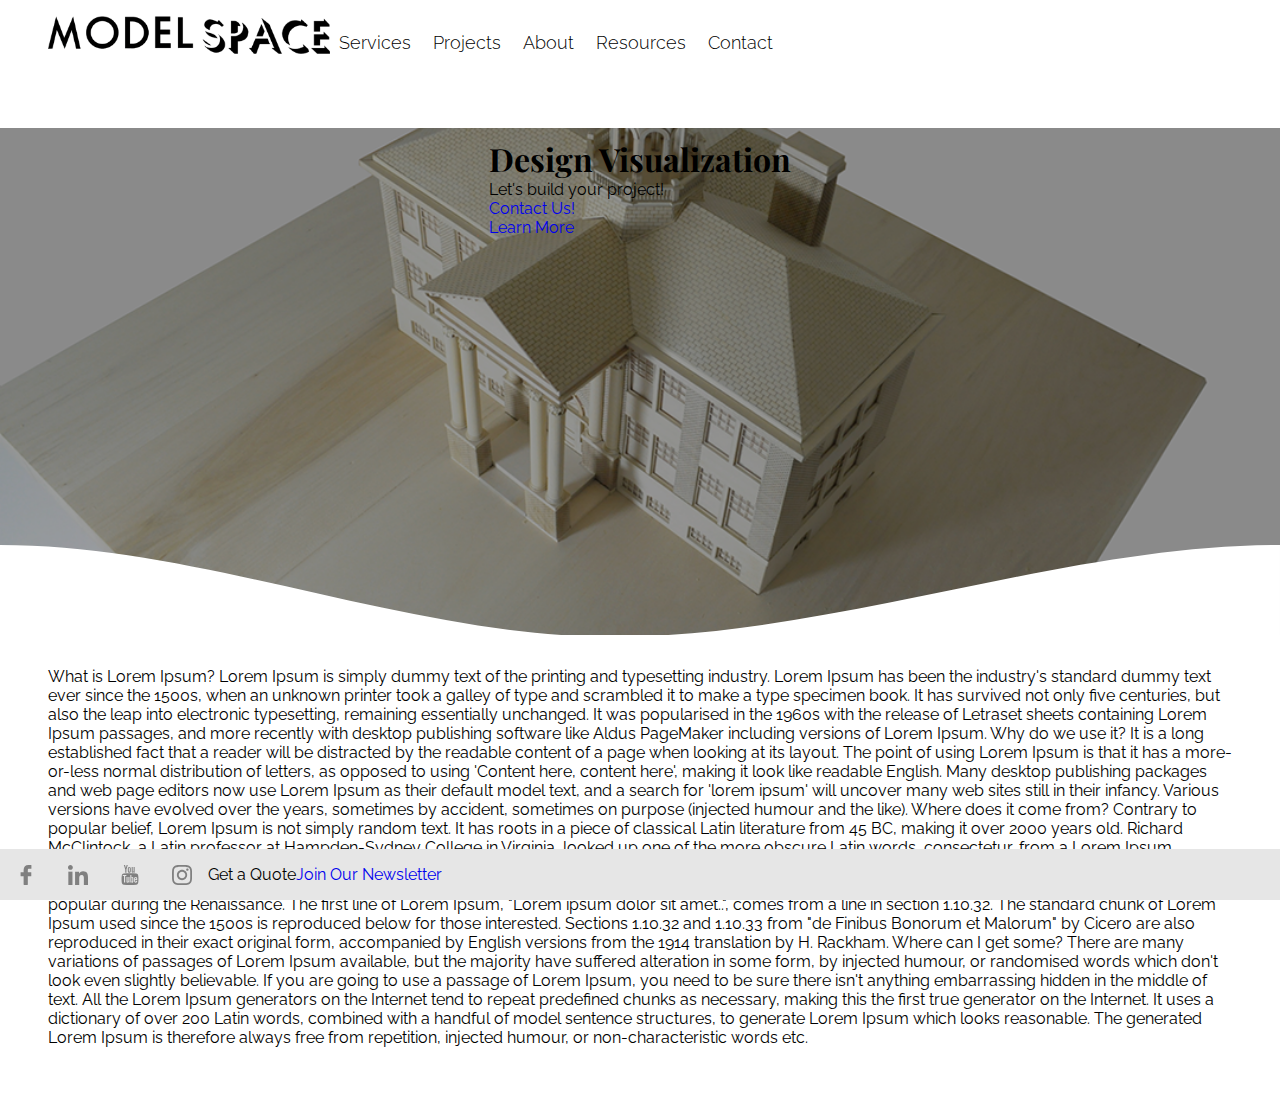
<file: html/index.html>
<!DOCTYPE html>
<html lang="en-US">
    <head>
        <meta name="viewport" content="width=device-width, initial-scale=1">
        <title>Your Model Space | Professional Architectural Models</title>
        <link rel="stylesheet" href="css/main.css"/>
        <link rel="stylesheet" href="css/index.css"/>
        <link rel="stylesheet" href="css/slideshow.css"/>
        <link rel="stylesheet" href="css/navi.css"/>
        <link rel="stylesheet" href="http://maxcdn.bootstrapcdn.com/font-awesome/4.3.0/css/font-awesome.min.css">
    </head>

    <body>

            <!-- Start Nav -->
        <div class="">
            <div class="navi-fixed">
              <a href="index.html"><img class="logo clear" src="img/mslogo.png"></a>
              <br>
                       <button id="navi-button">&#9776;</button>
                        <div id="navi-content">
                            <nav>
                                <ul>
                                    <li><a href="#">Services</a></li>
                                    <li><a href="#">Projects</a></li>
                                    <li><a href="#">About</a></li>
                                    <li><a href="#">Resources</a></li>
                                    <li><a href="#">Contact</a></li>
                                </ul>
                            </nav>
                        </div>
                </div>
                        <div id="navi-sidebar">
                            <div id="navi-sidebar-body"></div>
                        </div>
                        <div id="navi-overlay"></div>
            </div>
            <!-- End Nav -->

            <br>
            <!--start body -->
            <div class="intro-section">
                <div class="container">
                    <ul id="all_slides">
                        <li class="slide active"></li>
                        <li class="slide"></li>
                        <li class="slide"></li>
                        <li class="slide"></li>
                    </ul>
                </div>
                <section class = "intro-text">
                    <h1>Design Visualization</h1>
                        <p>Let's build your project!</p>
                        <div><a href="contact.html">Contact Us!</a></div>
                        <div><a href="about.html">Learn More</a></div>
                </section>
                <svg class="arrow-home arrow-animate" xmlns="http://www.w3.org/2000/svg" viewBox="0 0 1366 3217" fill="#fff"><defs><style>.cls-1{fill:none;}</style></defs><path d="M1366,3217H0V0C218,0,436,98,654,98c233,0,479-98,712-98Z"/><path class="cls-1" d="M683,33"/></svg>
            </div>
            <div class="rest-of-page"><p>What is Lorem Ipsum?
Lorem Ipsum is simply dummy text of the printing and typesetting industry. Lorem Ipsum has been the industry's standard dummy text ever since the 1500s, when an unknown printer took a galley of type and scrambled it to make a type specimen book. It has survived not only five centuries, but also the leap into electronic typesetting, remaining essentially unchanged. It was popularised in the 1960s with the release of Letraset sheets containing Lorem Ipsum passages, and more recently with desktop publishing software like Aldus PageMaker including versions of Lorem Ipsum.

Why do we use it?
It is a long established fact that a reader will be distracted by the readable content of a page when looking at its layout. The point of using Lorem Ipsum is that it has a more-or-less normal distribution of letters, as opposed to using 'Content here, content here', making it look like readable English. Many desktop publishing packages and web page editors now use Lorem Ipsum as their default model text, and a search for 'lorem ipsum' will uncover many web sites still in their infancy. Various versions have evolved over the years, sometimes by accident, sometimes on purpose (injected humour and the like).


Where does it come from?
Contrary to popular belief, Lorem Ipsum is not simply random text. It has roots in a piece of classical Latin literature from 45 BC, making it over 2000 years old. Richard McClintock, a Latin professor at Hampden-Sydney College in Virginia, looked up one of the more obscure Latin words, consectetur, from a Lorem Ipsum passage, and going through the cites of the word in classical literature, discovered the undoubtable source. Lorem Ipsum comes from sections 1.10.32 and 1.10.33 of "de Finibus Bonorum et Malorum" (The Extremes of Good and Evil) by Cicero, written in 45 BC. This book is a treatise on the theory of ethics, very popular during the Renaissance. The first line of Lorem Ipsum, "Lorem ipsum dolor sit amet..", comes from a line in section 1.10.32.

The standard chunk of Lorem Ipsum used since the 1500s is reproduced below for those interested. Sections 1.10.32 and 1.10.33 from "de Finibus Bonorum et Malorum" by Cicero are also reproduced in their exact original form, accompanied by English versions from the 1914 translation by H. Rackham.

Where can I get some?
There are many variations of passages of Lorem Ipsum available, but the majority have suffered alteration in some form, by injected humour, or randomised words which don't look even slightly believable. If you are going to use a passage of Lorem Ipsum, you need to be sure there isn't anything embarrassing hidden in the middle of text. All the Lorem Ipsum generators on the Internet tend to repeat predefined chunks as necessary, making this the first true generator on the Internet. It uses a dictionary of over 200 Latin words, combined with a handful of model sentence structures, to generate Lorem Ipsum which looks reasonable. The generated Lorem Ipsum is therefore always free from repetition, injected humour, or non-characteristic words etc.
</p></div>

<!-- end body -->

<footer>

    <div class="footer-rows">
      <nav id="social-menu" class="social-menu" role="navigation">
        <ul>
          <li><a href="https://www.facebook.com/yourmodelspace/" target="_blank"><img src="img/social/facebook.svg"
                alt="facebook link"></a></li>
          <li><a href="https://www.linkedin.com/company/your-model-space/" target="_blank"><img
                src="img/social/linkedin.svg" alt="linkedin link"></a></li>
          <li><a href="https://www.youtube.com/channel/UCqQ9DvZYDFB3jtOD9svxadQ" target="_blank"><img
                src="img/social/youtube.svg" alt="youtube link"></a></li>
          <li><a href="https://www.instagram.com/yourmodelspace/" target="_blank"><img src="img/social/instagram.svg" alt=""></a></li>
          <li><a class = "footer-button" ref="contact.html">Get a Quote</a></li>
                    <li><a href="https://mailchi.mp/6fbbf81b4ea5/model-space-newsletter" target="blank" class="footer-button" alt="Join out newsletter on MailChimp">Join Our Newsletter</a></li>
        </ul>
      </nav>
    </div>

  </footer>

	<script src="js/slider.js"></script>
  <script src="js/navi.js"></script>



    </body>

</html>
</file>
<file: html/css/main.css>
@import url("https://fonts.googleapis.com/css?family=Raleway:800,700,600,400,300,200,100");
@import url('https://fonts.googleapis.com/css2?family=Playfair+Display:ital,wght@0,400;0,500;0,700;0,800;0,900;1,400;1,900&display=swap');
	
	html{
		margin: 0;
		padding: 0;
		
	}
	body{
		margin: 0;
		padding: 0;
		font-family:'Raleway', sans-serif;
	}
	
	h1, h2, h3, h4, h5, h6 {
		font-family: 'Playfair Display', serif;
	}

	
	label, p, span{
		font-family:'Raleway', sans-serif;
		font-size: 15;
	}
	
	img svg {
		-moz-user-select: none;
		-webkit-user-select: none;
		-ms-user-select: none;
		user-select: none;
		-webkit-user-drag: none;
		user-zoom: none;
	}
	
	a{
		font-family: 'Raleway', sans-serif;
		text-decoration:none;
		outline:none;
	}
	
	a:hover,
	a:active,
	a:focus
	{
		text-decoration:none;
		outline:none;
		color: #505050;
	}
	
	.clear{
		clear:both;
	}
	
	ol, ul, dl{
		list-style:none;
		font-family:'Raleway', sans-serif;
		font-size: 15;
		margin-top: 0;
		margin-bottom: 1em;
	}
	
	fieldset {
		min-width: 0;
		padding: 0;
		margin: 0;
		border: 0;
	  }
	  
	legend {
		display: block;
		width: 100%;
		max-width: 100%;
		padding: 0;
		margin-bottom: .5rem;
		font-size: 1.5rem;
		line-height: inherit;
		color: inherit;
		white-space: normal;
	  }
	textarea {
		overflow: auto;
		resize: vertical;
	  }
	hr {
		margin-top: 1rem;
		margin-bottom: 1rem;
		border: 0;
		border-top: 1px solid rgba(0, 0, 0, 0.1);
	  }
	
	.hidden{
		height: 0;
		overflow: hidden;
	}
	

/* alignments
-------------------------*/

	.float-l{
		float: left !important;
	}

	.float-r{
		float: right !important;
	}
	.bottom{
		vertical-align: bottom;
	}

/* Font Weight
-------------------------*/

	.ultrabold{
		font-weight: 900;
	}

	.extrabold{
		font-weight: 800;
	}

	.bold{
		font-weight: 700;
	}

	.semibold{
		font-weight: 600;
	}

	.normal{
		font-weight: 400;
	}

	.light{
		font-weight: 300;
	}

	.lighter{
		font-weight: 100;
	}


/* Font Colors
-------------------------*/

	.dark{
		color: #777777;
	}

	.white{
		color: #e5e5e5;
	}

	.gray1{
		color: #777777;
	}

	.gray2{
		color: #505050;
	}

/*Navigation Start*/
#navi-content{
    padding-top: 1em;
}

.navi-fixed{
    position: fixed;
    top:0em;
    height: 2.5em;
    padding: 1.5em 1em 1.5em 3em;
    width: 100%;
    background-color:rgb(230, 230, 230);
    z-index: 100;
    display: inline-flex;
}

#navi-button{
    display:none;
    border: none;
    height: 2em;
    margin-left: 1em;
    margin-top:0em;
    background-color: white;
    color: black;
}
#navi-button:hover {
    color: grey;
}


.logo{
    height: 38px;
}

#navi-content nav ul li a{
    padding:0 0.5em;
    color: black;
}
#navi-content nav ul li a:hover{
    font-weight: 600;
}

#navi-content nav ul li{
    display: inline-block;
    vertical-align:bottom;
    color: black;
    font-size: 18px;
    font-weight: 300; 
}
#navi-content nav ul{
    margin:0;
}

#navi-overlay {
    display: none;
    position: fixed;
    bottom:0;
    left:0;
    z-index: 10;
    width:100%;
    height:200%;
    background-color: rgba(0, 0, 0, .5);
}
#navi-sidebar{
    display:none;
    position: fixed;
    text-align: center;
    width:100%;
    z-index: 20;
    top:3.3em;
    padding-top: .7em;
    background-color:white; 
    transform: translatey(-100%);
    transition: transform .2s ease-in-out;
}

#navi-sidebar-body nav ul li a{
    display: inline-block;
    padding:.25em;
    color: black;
}
#navi-sidebar-body nav ul li a:hover{
    color:#9b4dca;
}

/*Navigation End*/

/* Footer start */
footer{
    z-index: 2;
    position: fixed;
    display: flex;
    flex-direction: row-reverse;
    align-items: center;
    bottom:0;
    width: 100%;
    background-color:rgb(230, 230, 230);
    padding-bottom: .7em;  
}

 .footer-rows{
      width: 100%;
      text-align: unset;
      padding-top:1em;
      padding-bottom: 0;
    }

.social-menu img{
        height: 20px;
        padding:0em 1em 0em 1em;
    }
.social-menu ul {
      display: flex;
      justify-content: unset;
      padding: 0;
      margin:0;
    } 
/*footer end*/



	@media only screen and (max-width: 800px){
		/*Navigation Small Screen Start*/
			.logo{
				height: 30px;
			}
			.navi-fixed{
				height: unset;
				padding:.7em 0em .7em 0em;
				justify-content: center;
				vertical-align: center;
			}
			#navi-content{
				display:none;
			}
			#navi-button{
				cursor: pointer;
			}
			#navi-button, #navi-sidebar, .navi-activated #navi-overlay{
				display:block;
			}
			.navi-activated #navi-sidebar{
				transform: translatey(0);
			}
		/*Navigation Small Screen End*/
		
		/*footer Small Screen Start*/
			footer{
				display: unset;
			  }
			
			  .footer-rows{
					  width: 100%;
					  text-align: center;
					  padding-top:1em;
					  padding-bottom: 0;
					}
			  .social-menu ul {
					  display: flex;
					  justify-content: center;
					  padding: 0;
					  margin:0;
					}
			  .social-menu img{
						height: 15px;
						opacity: .6;
					}
		
		/*footer end Small Screen*/
		
		}


/* Add Animation */
@-webkit-keyframes fadeIn {
  from {opacity: 0}
  to {opacity: 1}
}

@keyframes fadeIn {
  from {opacity: 0}
  to {opacity: 1}
}
</file>
<file: html/css/index.css>
.intro-text{
    position: absolute;
    top:17%;
    left: 50%;
    transform: translate( -50% )
}
.intro-section{
    height: 600px;
    z-index: -1;
    overflow: hidden;
    position: relative;
    top:1em;
}
.rest-of-page{
    z-index: 3;
    padding: 3em;
}
	/* down arrow */
.arrow-home{
    z-index: 1;
    overflow: hidden;
    position:relative;
    bottom:7vw;
}
.arrow-animate{
     -webkit-animation: action 1s infinite  alternate;
     animation: action 1s infinite  alternate;
}
@-webkit-keyframes action {
        0% { transform: translateY(0); }
        100% { transform: translateY(-20px); }
    }
@keyframes action {
        0% { transform: translateY(0); }
        100% { transform: translateY(-20px); }
    }
</file>
<file: html/css/slideshow.css>
*{
  margin: 0;
  padding: 0;
}

.container{
  position: relative;
  z-index: -1;
}

#all_slides{
    position: relative;
    height: 600px;
    padding: 0px;
    margin: 0px;
    list-style-type: none;
}

.slide{
    position: absolute;
    left: 0px;
    top: 0px;
    width: 100%;
    height: 100%;
    opacity: 0;
    z-index: 1;
    -webkit-transition: opacity 1s;
    -moz-transition: opacity 1s;
    -o-transition: opacity 1s;
    transition: opacity 1s;
}

.active{
    opacity: 1;
    z-index: 2;
}

.slide{
    font-size: 40px;
    padding: 40px;
    box-sizing: border-box;
    background: #333;
    color: #fff;
    background-size: cover;
}

.slide:nth-of-type(1){
  background-image: url('../img/index/01.png');
  background-size: cover;
  background-position: 50% 50%;
  background-repeat: no-repeat;
}


.slide:nth-of-type(2){
  background-image: url('../img/index/02.png');
  background-size: cover;
  background-position: 50% 50%;
  background-repeat: no-repeat
}


.slide:nth-of-type(3){
  background-image: url('../img/index/03.png');
  background-size: cover;
  background-position: 50% 50%;
  background-repeat: no-repeat
}

.slide:nth-of-type(4){
  background-image: url('../img/index/04.png');
  background-size: cover;
  background-position: 50% 50%;
  background-repeat: no-repeat
}

.slide:nth-of-type(4){
  background-image: url('../img/index/05.png');
  background-size: cover;
  background-position: 50% 50%;
  background-repeat: no-repeat
}
</file>
<file: html/css/navi.css>
.navi-fixed{
    position: fixed;
    top:0em;
    padding-top: 1em;
    height: 5.5em;
    width: 100%;
    background-color: white;
    z-index: 100;
}

#navi-button{
    position: absolute;
    width: 25px;
    left: 50%;
    transform: translate( -50% );
    display:none;
    margin-bottom: .5em;
}

#navi-content nav ul li a{
    padding:0 0.5em;
    color: black;
}
#navi-content nav ul li{
    display: inline-block;
    color: black;
    font-size: 18px;
    font-weight: 300; 
}

#navi-overlay {
    display: none;
    position: fixed;
    z-index: 10;
    width:100%;
    height:100%;
    background-color: rgba(0, 0, 0, .5);
}
#navi-sidebar{
    display:none;
    position: fixed;
    width:100%;
    z-index: 20;
    top:6.5em;
    padding-bottom: .5em;
    background-color: #ffffff;
    transform: translateX(-100%);
    transition: transform .2s ease-in-out;
}



#navi-sidebar-body nav ul li a{
    display: inline-block;
    padding:.25em;
    color: black;
}
#navi-sidebar-body nav ul li a:hover{
    color:#9b4dca;
}


/* Smaller Screen Resize */

@media only screen and (max-width: 600px){

    #navi-content{
        display:none;
    }
    #navi-button{
        cursor: pointer;
    }
    #navi-button, #navi-sidebar, .navi-activated #navi-overlay{
        display:block;
    }
    .navi-activated #navi-sidebar{
        transform: translatey(0);
    }
}
</file>
